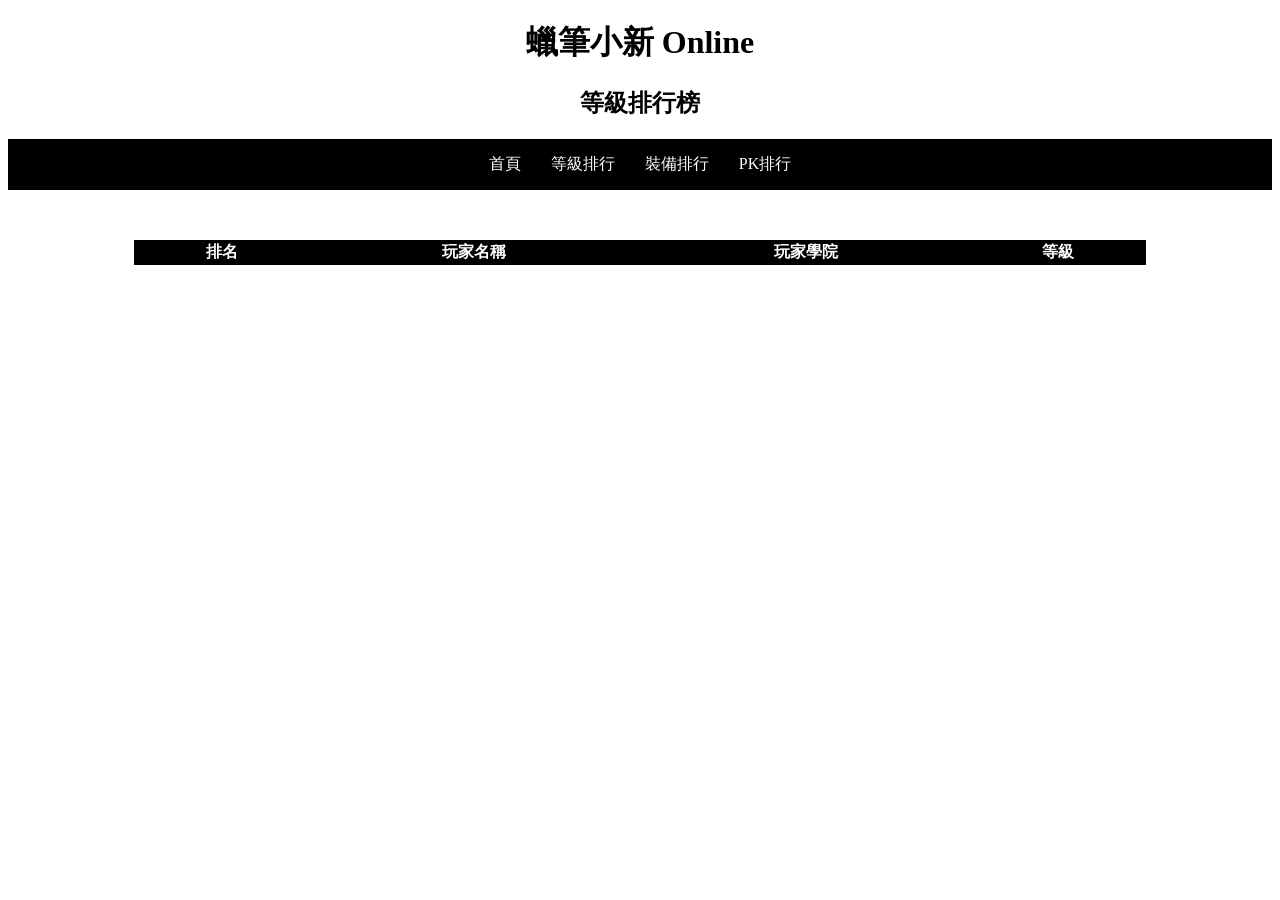
<file: level-rankings.html>
<!DOCTYPE html>
<html>
<head>
    <title>蠟筆小新 Online｜等級排行</title>
    <link rel="stylesheet" href="homepage.css">
</head>



<body>

    <h1>蠟筆小新 Online</h1>

    <h2>等級排行榜</h2>

    <nav>
        <ul class="nav-list">
            <li><a href="index.html">首頁</a></li>
            <li><a href="level-rankings.html">等級排行</a></li>
            <li><a href="#equipment-rankings">裝備排行</a></li>
            <li><a href="#PK-rankings">PK排行</a></li>
        </ul>
    </nav>

    <table id="ranking-table">
        <tr>
            <th>排名</th>
            <th>玩家名稱</th>
            <th>玩家學院</th>
            <th>等級</th>
        </tr>
        <!-- 更多玩家資料 -->
    </table>

<script src="rankings.js"></script>

</body>
</html>
</file>
<file: homepage.css>
/* style.css 內容範例 */
body {
    background-color: #ffffff;
    border-width: 5px;
    text-align: center;
}

h1 {
    color: #000000;
}

ul {
    background-color: #000000;
    list-style: none;
    margin: 0;
    padding: 0;
    display: flex;  /* 關鍵：開啟 Flexbox 水平排列 */
    justify-content: center; /* 可選：用 justify-content 調整對齊方式（例如置中或分散對齊） */
    text-align: center;  /* 文字置中（可選） */
}

li {
    margin: 10px; /* 調整每個列表項目的間距 */
    padding: 5px;
    color: #ffffff; /* 文字顏色 */
}

a {
    color: #ffffff; /* 連結文字顏色 */
    text-decoration: none; /* 移除連結底線 */
}

img {
    max-width: 100%;
    height: auto;
    display: block;
    margin: 50px auto; /* 置中圖片 */
}

table {
    width: 80%;
    margin: 50px auto;
    border-collapse: collapse;
    text-align: center;  /* 文字置中（可選） */
    border: 1px solid #000000; /* 表格邊框 */
}

tr:hover {
    background-color: rgb(255, 252, 100);
    font-size: 30px;
}

th {
    background-color: #000000;
    color: #ffffff; /* 文字顏色 */
}

td {
    border: 1px solid #000000; /* 表格邊框 */
    padding: 10px;
    color: #000000; /* 文字顏色 */
}

.rank-1{
    background-color: rgb(255, 28, 28);
    font-size: 30px;
}

.rank-2{
    background-color: rgb(255, 129, 26);
    font-size: 25px;
}

.rank-3{
    background-color: rgb(235, 255, 50);
    font-size: 20px;
}
</file>
